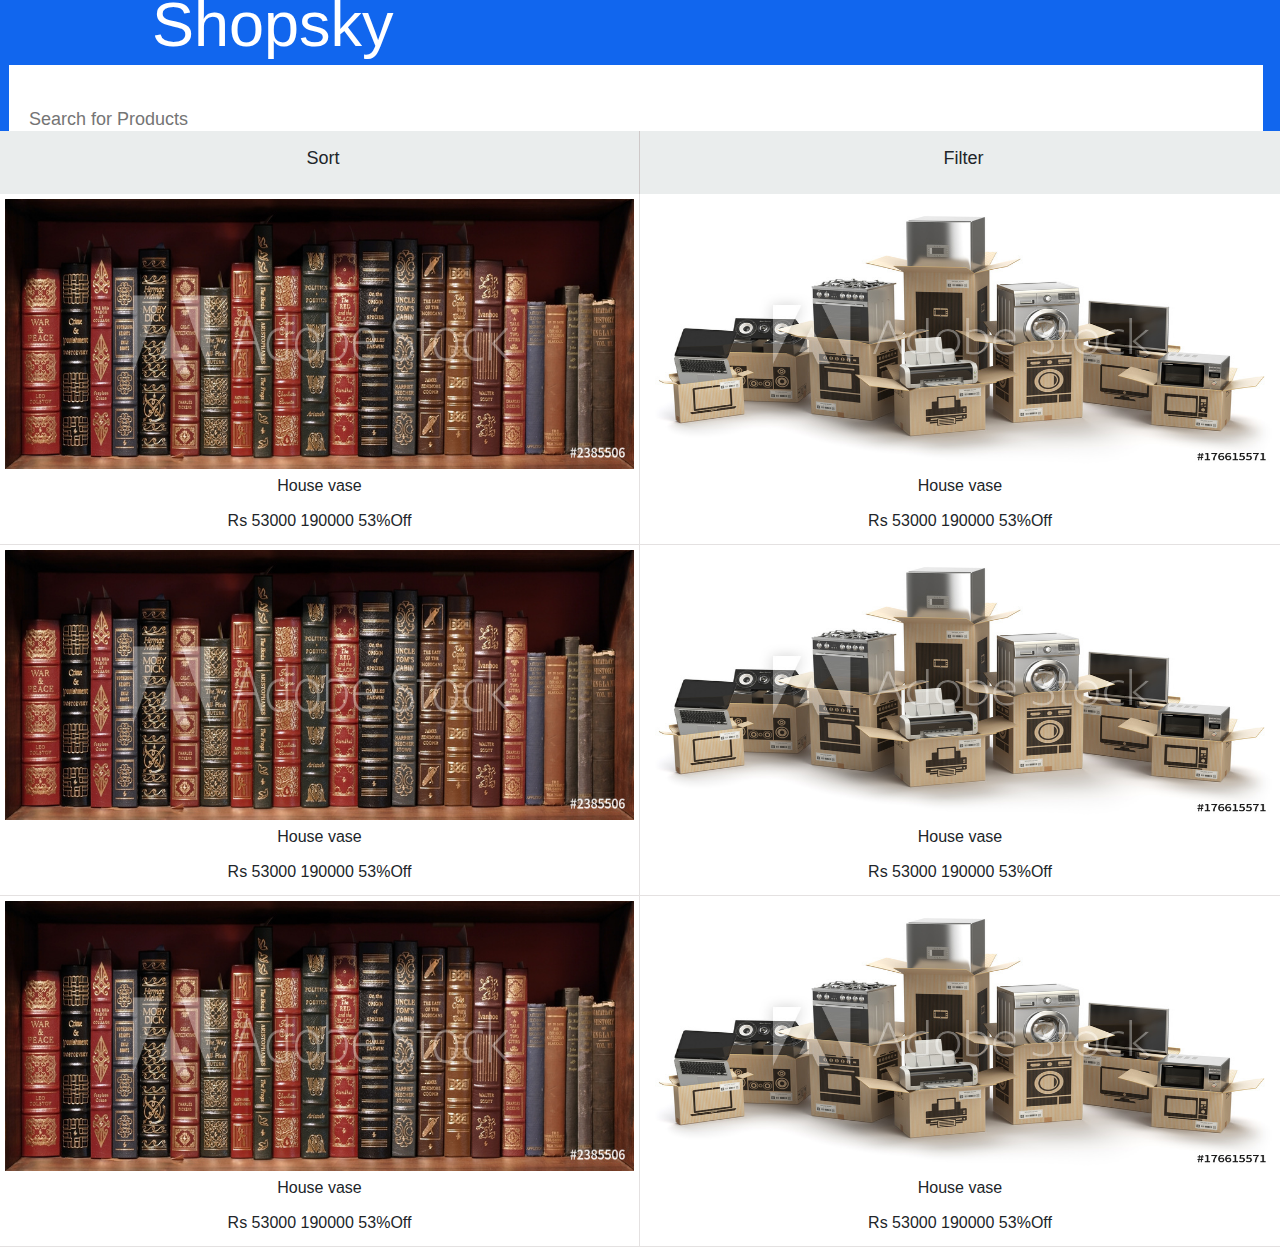
<file: allProducts.html>
<!DOCTYPE html>
<html lang="en">
<head>
    <meta charset="UTF-8">
    <meta name="viewport" content="width=device-width, initial-scale=1.0">
    <link rel="stylesheet" href="https://maxcdn.bootstrapcdn.com/bootstrap/4.0.0/css/bootstrap.min.css" integrity="sha384-Gn5384xqQ1aoWXA+058RXPxPg6fy4IWvTNh0E263XmFcJlSAwiGgFAW/dAiS6JXm" crossorigin="anonymous">
    <link rel="stylesheet" href="https://pro.fontawesome.com/releases/v5.10.0/css/all.css" integrity="sha384-AYmEC3Yw5cVb3ZcuHtOA93w35dYTsvhLPVnYs9eStHfGJvOvKxVfELGroGkvsg+p" crossorigin="anonymous"/>
    
    <link rel="stylesheet" text="text/css" href="./css/allProducts.css"/>
    <title>All Products</title>
</head>
<body>

    <!-----------navbar start ------------------------------------------------------------------------------------->
    
    <div id="navbar">
        <div id="navbar__row1">
             <i id="navbar__menu" class="fas fa-bars"></i>
             <p id="navbar__logo">Shopsky</p>
             <i id="navbar__cartIcon" class="fas fa-shopping-cart"></i>

        </div>
        <div id="navbar__row2">
             <div id="navbar__row2_content">
                 <i id="navbar__searchIcon" class="fas fa-search"></i>
                 <form>
                 <input id="navbar__input" type="text" placeholder="Search for Products"/>
                 </form>
             </div>
         </div>
        
     </div>
 <!---------- navbar end ---------------------------------------------------------------------------------->



<!------------------------- sort and filter start --------------------------------------->

<div class="sort__filter">
    <div class="sort">
        <i class="fas fa-sort"></i>
        <p>Sort</p>
    </div>
    <div class="filter">
        <i class="fas fa-filter"></i>
        <p>Filter</p>
        
    </div>
</div>


<!-------------------------- sort and filter end ------------------------------------------>


 <!---------------------- products start---------------------------------- -->

<div class="products">
    <div class="products__row">
        <div class="products__item col1">
           <div class="products__item__image">
               <img class="products__image" src="./images/books.jpeg">

            </div>
            <div class="products__item__description">
                <div class="products__item__title">
                    <p>House vase
                </div>
                <div class="products__item__price">
                    <p>Rs 53000  190000   53%Off</p>
                </div>
                    
            </div>
            
        </div>
        <div class="products__item col2">
            <div class="products__item__image">
                <img class="products__image" src="./images/electronics.jpeg">
 
             </div>
             <div class="products__item__description">
                 <div class="products__item__title">
                     <p>House vase
                 </div>
                 <div class="products__item__price">
                     <p>Rs 53000  190000   53%Off</p>
                 </div>
                     
             </div>

        </div>
        
    </div>

    <!-- row 2 -->
    <div class="products__row">
        <div class="products__item col1">
           <div class="products__item__image">
               <img class="products__image" src="./images/books.jpeg">

            </div>
            <div class="products__item__description">
                <div class="products__item__title">
                    <p>House vase
                </div>
                <div class="products__item__price">
                    <p>Rs 53000  190000   53%Off</p>
                </div>
                    
            </div>
            
        </div>
        <div class="products__item col2">
            <div class="products__item__image">
                <img class="products__image" src="./images/electronics.jpeg">
 
             </div>
             <div class="products__item__description">
                 <div class="products__item__title">
                     <p>House vase
                 </div>
                 <div class="products__item__price">
                     <p>Rs 53000  190000   53%Off</p>
                 </div>
                     
             </div>

        </div>
        
    </div>
    <!-- row3 -->
    <div class="products__row">
        <div class="products__item col1">
           <div class="products__item__image">
               <img class="products__image" src="./images/books.jpeg">

            </div>
            <div class="products__item__description">
                <div class="products__item__title">
                    <p>House vase
                </div>
                <div class="products__item__price">
                    <p>Rs 53000  190000   53%Off</p>
                </div>
                    
            </div>
            
        </div>
        <div class="products__item col2">
            <div class="products__item__image">
                <img class="products__image" src="./images/electronics.jpeg">
 
             </div>
             <div class="products__item__description">
                 <div class="products__item__title">
                     <p>House vase
                 </div>
                 <div class="products__item__price">
                     <p>Rs 53000  190000   53%Off</p>
                 </div>
                     
             </div>

        </div>
        
    </div>
    
    
    
</div>



 <!--------------------------- products end ------------------------------->

<script	src="https://code.jquery.com/jquery-3.4.1.js" integrity="sha256-WpOohJOqMqqyKL9FccASB9O0KwACQJpFTUBLTYOVvVU=" crossorigin="anonymous"></script>
<script src="https://cdnjs.cloudflare.com/ajax/libs/popper.js/1.12.9/umd/popper.min.js" integrity="sha384-ApNbgh9B+Y1QKtv3Rn7W3mgPxhU9K/ScQsAP7hUibX39j7fakFPskvXusvfa0b4Q" crossorigin="anonymous"></script>
<script src="https://maxcdn.bootstrapcdn.com/bootstrap/4.0.0/js/bootstrap.min.js" integrity="sha384-JZR6Spejh4U02d8jOt6vLEHfe/JQGiRRSQQxSfFWpi1MquVdAyjUar5+76PVCmYl" crossorigin="anonymous"></script>
   
</body>
</html>
</file>
<file: css/allProducts.css>
body{
    margin:0px;
    padding:0px;
}


/* 
---------------------------------------  Navbar start -------------------------------------------------------------------------------------------------

*/
#navbar {
    background-color: #1166ee;
    width: 100%;
    height: 14.5vh;
    display: flex;
    flex-direction: column;
    justify-content: space-evenly;
    /* margin-bottom: 1vmin !important; */
    
  }
  #navbar__row1 {
    width:100%;
    height: 50%;
    display: flex;
    flex-direction: row;
    justify-content: left;
    align-items: center;
  }
  #navbar__menu {
    font-size: 8vmin;
    color: white;
    flex-grow: 0.5;
    margin-left: 1vmin !important;
  }
  #navbar__logo {
    flex-grow: 3;
    color: white;
    font-size: 7vmin;
    font-weight: 540;
  }
  #navbar__cartIcon {
    font-size: 6vmin;
    flex-grow: 0.1;
    color: white;
  }
  #navbar__row2{
      width:100%;
      height:50%;
  }
  #navbar__row2_content {
    background-color: white;
    width: 98%;
    height: 12vmin;
    margin-left: 1vmin !important;
    display: flex;
    flex-direction: row;
    align-items: center;
  }
  
  #navbar__searchIcon {
    font-size: 6vmin;
    margin: 1vmin !important;
    color: rgb(155, 153, 153);
  }
  #navbar__input {
    flex-grow: 3;
    font-size: 18px;
    border: none;
  }
  #navbar__input:focus {
    outline: 0;
  }
  
  /* 
  ---------------------------------------  Navbar END   -------------------------------------------------------------------------
  */


  /* 
  Sort And filter start
  */
.sort__filter{
    width:100%;
    height: 7vh;
    display: inline-flex;
    background-color: #EAEDED;
}
.sort__filter i{
    font-size: 20px;
    margin-right: 7px;
    color: rgb(5, 5, 5);
}
.sort__filter p{
    margin-top: 9px;
    font-size:18px;

}
.sort{
    width: 50%;
    display: flex;
    flex-direction: row;
    align-items: center;
    justify-content: center;
    border-right: 1px solid rgb(207, 201, 201);
    /* background-color: chartreuse; */
}
.filter{
    width: 50%;
    display: flex;
    flex-direction: row;
    align-items: center;
    justify-content: center;
    /* background-color: chocolate; */
}


  /* 
  Sort And filter end
  */



  /* -----------------Products start------------------------------ */

.products{
    width:100%;
    height:max-content;
}
.products__row{
    width:100%;
    height:39vh;
    display: flex;
    flex-direction: row;
    /* background-color: cornsilk; */
}
.col1{
    /* flex-grow: 1; */
    width: 50%;
    border-right: 1px solid rgb(228, 225, 225);
    border-bottom: 1px solid rgb(228, 225, 225);
    /* background-color: crimson; */
    /* overflow: hidden; */
}
.col2{
    /* flex-grow: 1; */
    width: 50%;
    border-bottom: 1px solid rgb(228, 225, 225);
    /* border: 1px solid grey; */
    /* background-color: darkcyan; */
    /* overflow: hidden; */
}
.products__item__image{
    height: 80%;
    width:100%;
    /* background-color: darkolivegreen; */
}
.products__item__image img{
    width: 100%;
    height: 100%;
    padding:5px;
}
.products__item__description{
    height:20%;
    width:100;
    text-align: center;
    /* background-color: darkslategray; */
}
.products__item__title{
    height: 50%;
    width: 100%;
    /* background-color: ivory; */

}
.products__item__price{
    height: 50%;
    width:100%;
    /* background-color: khaki; */

}







   /*------------------------------- Products end--------------------------------------------- */
</file>
